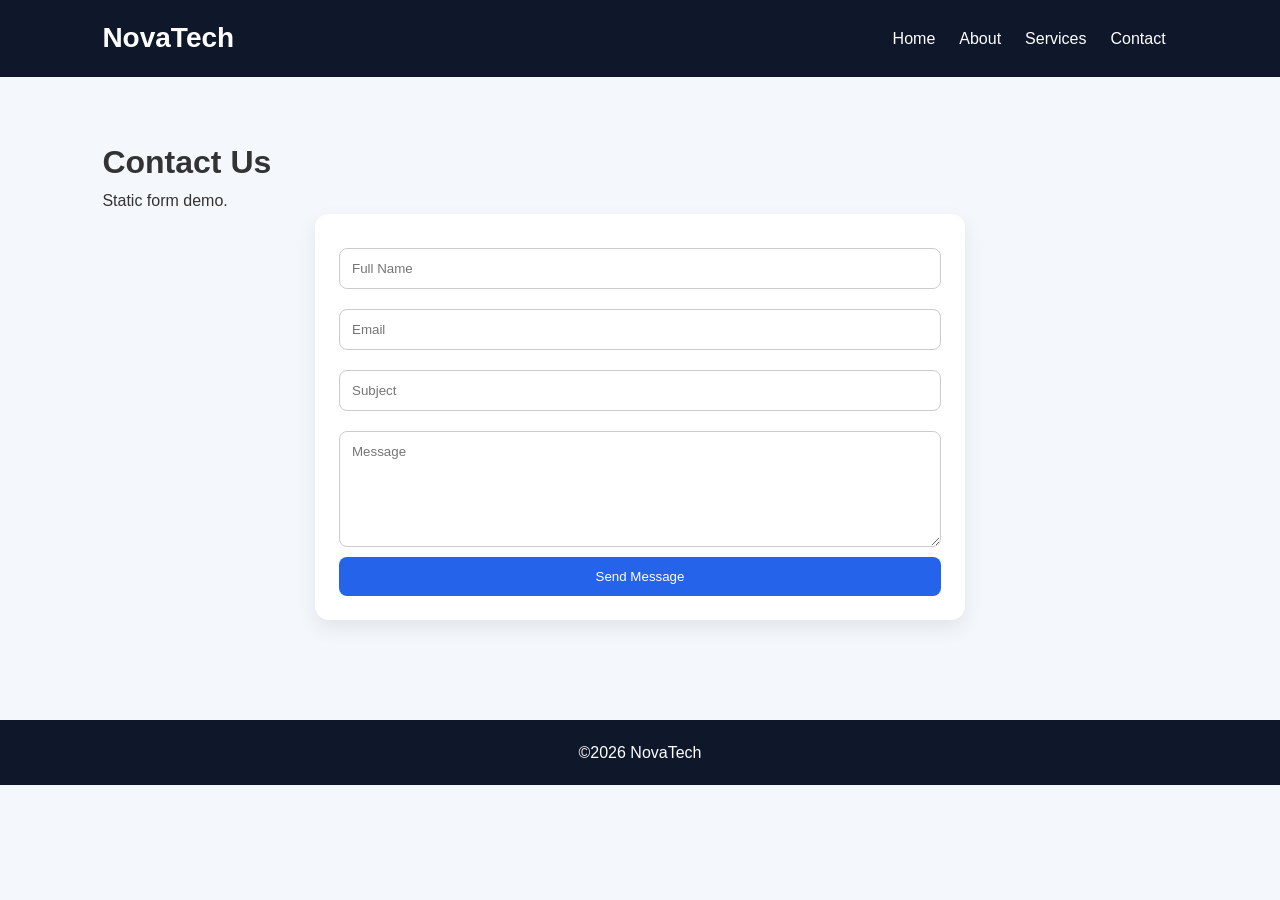
<file: contact.html>
<html><head><link rel='stylesheet' href='style.css'></head><body><header><div class='logo'>NovaTech</div><nav>
<a href='index.html'>Home</a><a href='about.html'>About</a><a href='services.html'>Services</a><a href='contact.html'>Contact</a></nav></header><div class='container'><h1>Contact Us</h1><p>Static form demo.</p><form><input placeholder='Full Name'><input type='email' placeholder='Email'><input placeholder='Subject'><textarea rows='6' placeholder='Message'></textarea><button>Send Message</button></form></div><footer>©2026 NovaTech</footer></body></html>
</file>
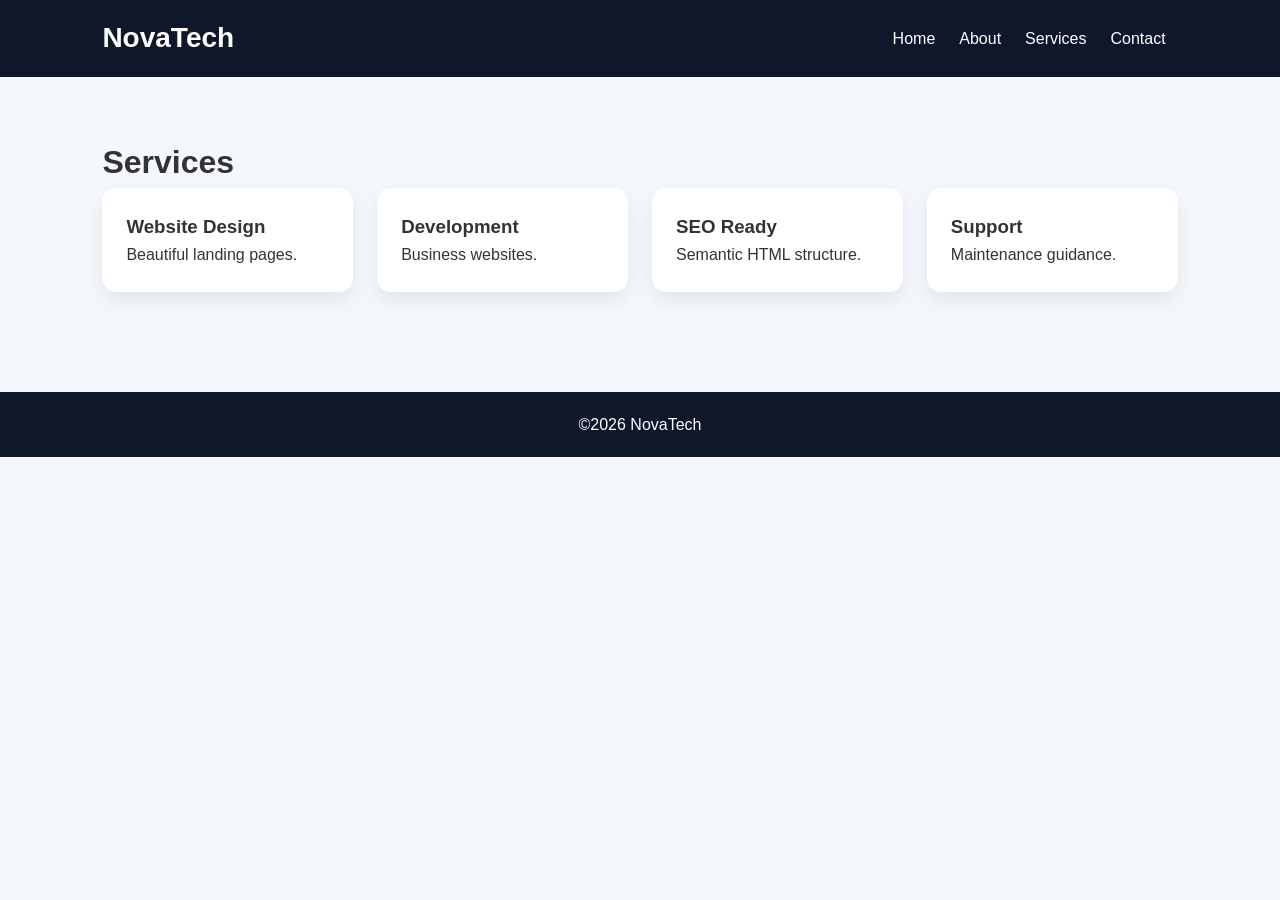
<file: services.html>
<html><head><link rel='stylesheet' href='style.css'></head><body><header><div class='logo'>NovaTech</div><nav>
<a href='index.html'>Home</a><a href='about.html'>About</a><a href='services.html'>Services</a><a href='contact.html'>Contact</a></nav></header><div class='container'><h1>Services</h1><div class='grid'><div class='card'><h3>Website Design</h3><p>Beautiful landing pages.</p></div><div class='card'><h3>Development</h3><p>Business websites.</p></div><div class='card'><h3>SEO Ready</h3><p>Semantic HTML structure.</p></div><div class='card'><h3>Support</h3><p>Maintenance guidance.</p></div></div></div><footer>©2026 NovaTech</footer></body></html>
</file>
<file: style.css>
*{margin:0;padding:0;box-sizing:border-box;font-family:Segoe UI,sans-serif}body{background:#f4f7fb;color:#333;line-height:1.6}header{position:sticky;top:0;background:#0f172a;padding:16px 8%;display:flex;justify-content:space-between;align-items:center}header a{color:#fff;text-decoration:none;margin:0 12px}header a:hover{color:#38bdf8}.logo{color:#fff;font-size:28px;font-weight:700}.hero{background:linear-gradient(135deg,#2563eb,#06b6d4);color:#fff;padding:90px 8%;text-align:center}.hero h1{font-size:52px}.btn{display:inline-block;background:#fff;color:#2563eb;padding:12px 22px;border-radius:30px;text-decoration:none;margin-top:20px}.container{padding:60px 8%}.grid{display:grid;grid-template-columns:repeat(auto-fit,minmax(240px,1fr));gap:24px}.card{background:#fff;padding:24px;border-radius:14px;box-shadow:0 8px 20px rgba(0,0,0,.08)}img.banner{width:100%;border-radius:14px;margin:25px 0}footer{background:#0f172a;color:#fff;text-align:center;padding:20px;margin-top:40px}form{max-width:650px;margin:auto;background:#fff;padding:24px;border-radius:14px;box-shadow:0 8px 20px rgba(0,0,0,.08)}input,textarea{width:100%;padding:12px;margin:10px 0;border:1px solid #ccc;border-radius:8px}button{background:#2563eb;color:#fff;border:0;padding:12px 20px;border-radius:8px;width:100%}
</file>
